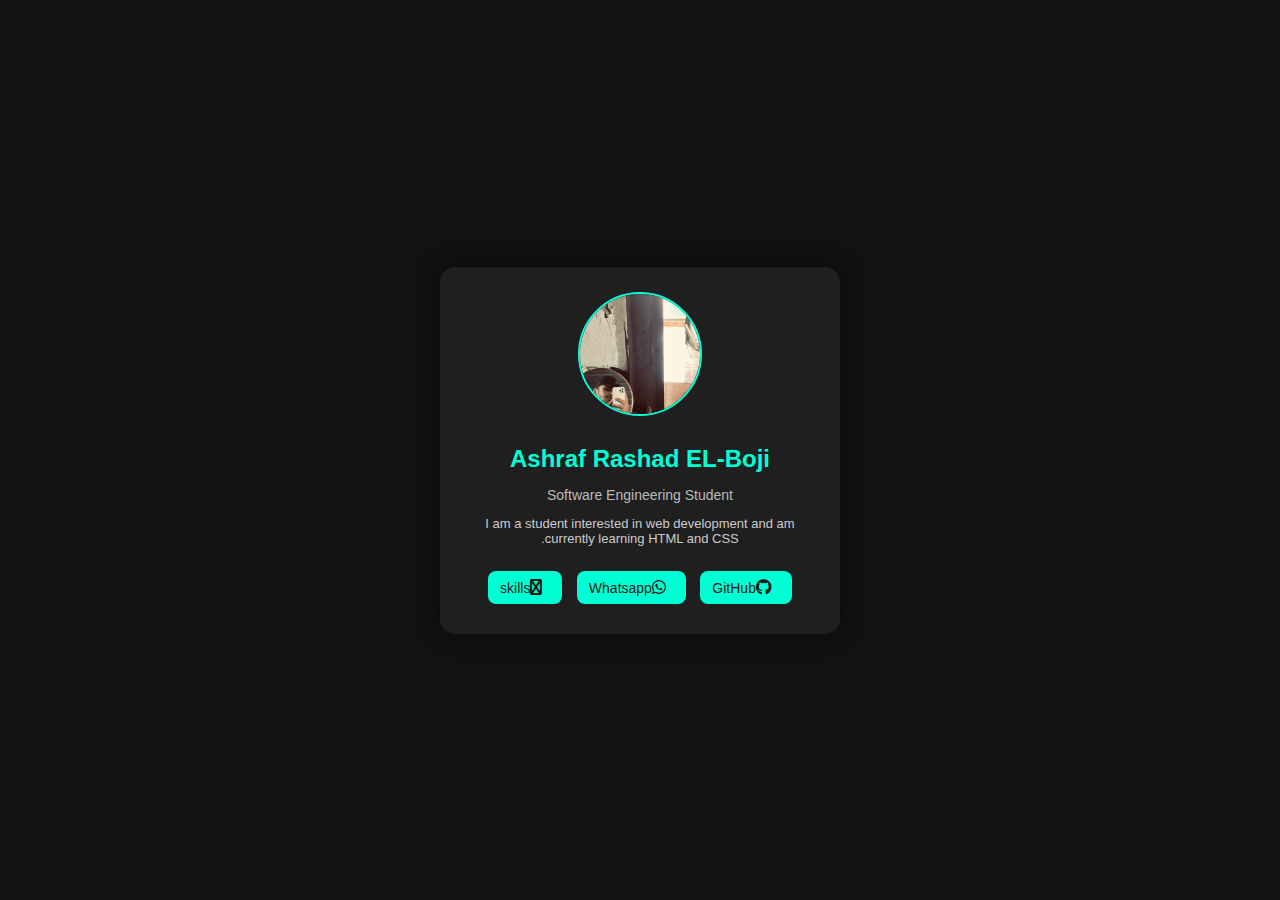
<file: index.html>
<!DOCTYPE html>
<html lang="en">
<head>
    <meta charset="UTF-8">
    <meta name="viewport" content="width=device-width, initial-scale=1.0">
    <link rel="stylesheet" href="style.css">
    <link rel="stylesheet" href="https://cdnjs.cloudflare.com/ajax/libs/font-awesome/6.5.0/css/all.min.css">

    <title>My-profile</title>
</head>
<body>
    <div class="card">
        <img src="ASHRAF.JPG.jpg" alt="My-picture">
        <h2>Ashraf Rashad EL-Boji</h2>
        <p class="specialty">Software Engineering Student </p>
        <p class="bio">I am a student interested in web development and am currently learning HTML and CSS.</p>

        <div class="links">
            <a href="https://github.com/AshrafRashad123/ENG.Ashraf" target="_blank" ><i class="fab fa-github"></i>GitHub</a>
            <a href="https://wa.me/+972598047234"><i class="fab fa-whatsapp"></i>Whatsapp</a>
            <a href="skills.html"><i class="fab fa-code"></i>skills</a>

        </div>
    </div>
    
</body>
</html>
</file>
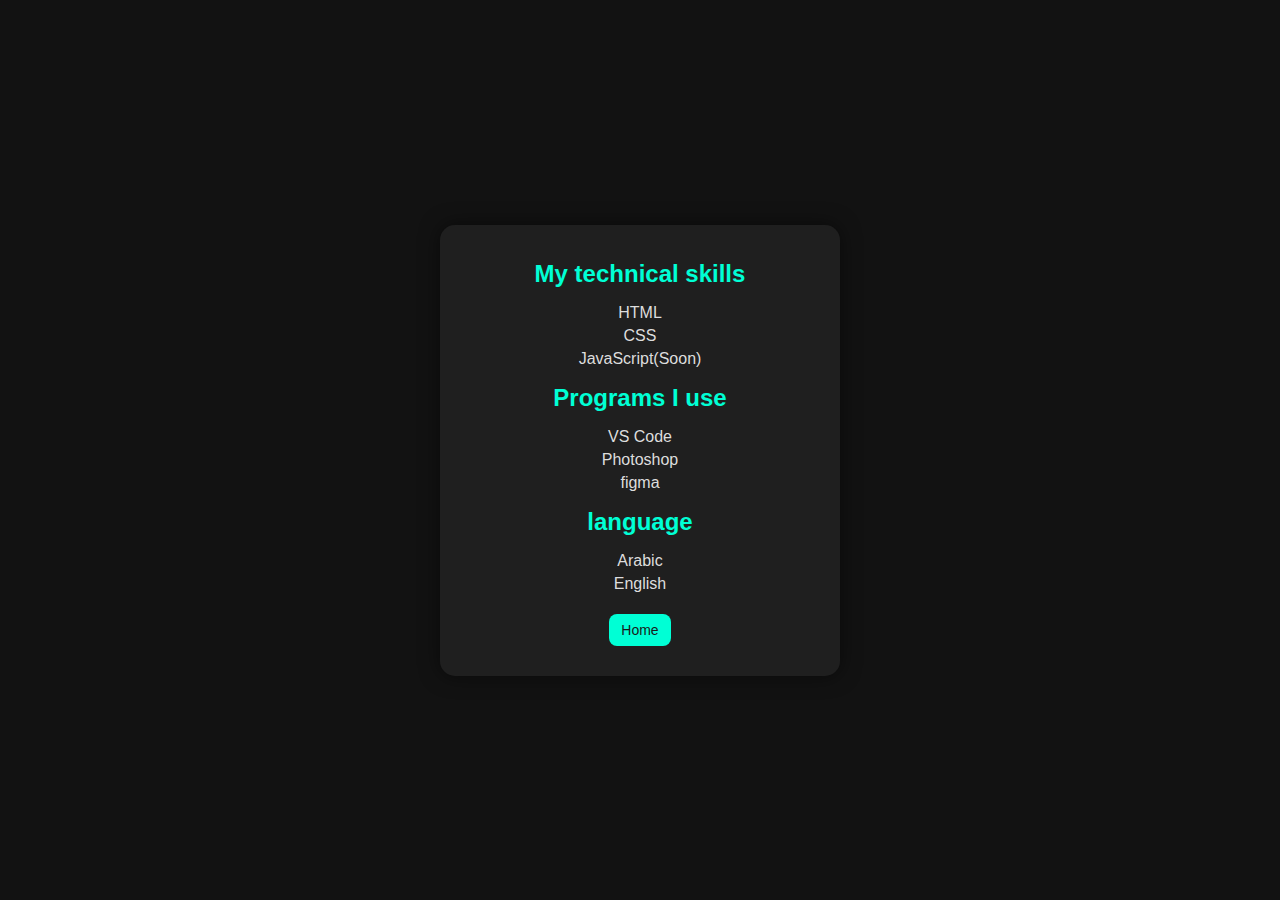
<file: skills.html>
<!DOCTYPE html>
<html lang="en">
<head>
    <meta charset="UTF-8">
    <meta name="viewport" content="width=device-width, initial-scale=1.0">
    <link rel="stylesheet" href="style.css">
    <title>skills</title>
</head>
<body>
    <div class="card">
        <h2>My technical skills</h2>
        <ul>
            <li>HTML</li>
            <li>CSS</li>
            <li>JavaScript(Soon)</li>
        </ul>

        <h2>Programs I use</h2>
        <ul>
            <li>VS Code</li>
            <li>Photoshop</li>
            <li>figma</li>
        </ul>

        <h2>language</h2>
        <ul>
            <li>Arabic</li>
            <li>English</li>
        </ul>
        <div class="links">
            <a href="index.html">Home</a>
        </div>
    </div>
    
</body>
</html>
</file>
<file: style.css>
body {
    margin: 0;
    font-family: Arial, sans-serif;
    background-color: #121212;
    display: flex;
    justify-content: center;
    align-items: center;
    height: 100vh;
    direction: rtl;
}

.card {
    background-color: #1f1f1f;
    color: #0f0f0f;
    padding: 25px;
    border-radius: 15px;
    box-shadow: 0 0 20px rgba(0,0,0,0.5);
    max-width: 350px;
    width: 90%;
    text-align: center;
    transition: transform 0.3s ease, box-shadow 0.3s ease;
}

.card:hover {
    transform: scale(1.03);
    box-shadow: 0 0 30px rgba(0, 255, 213, 0.6);
}

.card img {
    width: 120px;
    height: 120px;
    border-radius: 50%;
    object-fit: cover;
    margin-bottom: 15px;
    border: 2px solid #00ffd5;
}

h2 {
    margin: 10px 0;
    color: #00ffd5;
}

.specialty {
    font-size: 14px;
    color: #bbb;
    margin-bottom: 10px;
}

.bio {
    font-size: 13px;
    color: #ccc;
    margin-bottom: 20px;
}

.links a {
    display: inline-block;
    margin: 5px;
    padding: 8px 12px;
    background-color: #00ffd5;
    color: #1a1a1a;
    text-decoration: none;
    border-radius: 8px;
    font-size: 14px;
    transition: background 0.3s ease  
}

@media (max-width: 600px) {
    .card {
        padding: 20px;
    }

    h2 {
font-size: 20px;
    }

    .bio {
        font-size: 12px;
    }

    .links a {
        display: block;
        width: 100%;
        margin: 8px 0;
    }

    .card img {
        width: 100px;
        height: 100px;
    }
}

.links a:hover {
    background-color: #00bfa5;
}

ul {
    list-style: none;
    padding: 0;
}
  
  li {
    margin: 5px 0;
    color: #ddd;
}

.links a i {
    margin-right: 8px;
    font-size: 16px;

}
</file>
